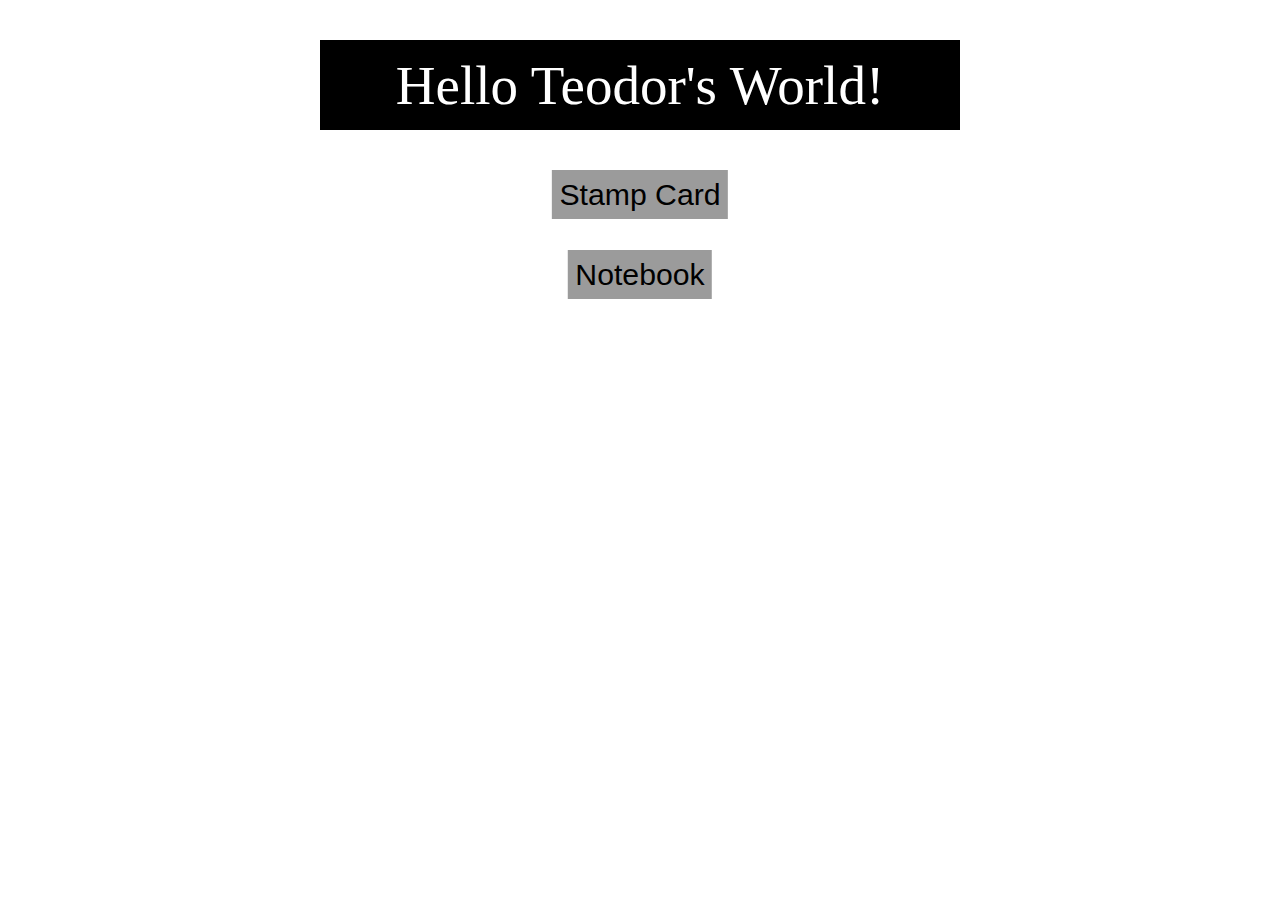
<file: index.html>
<!DOCTYPE html>
<html>
    <head>
        <meta charset="UTF-8" />
        <meta name="viewport" content="width=device-width, initial-scale=1.0">
        <title>Home Page</title>
        <link rel="stylesheet" href="style.css">
    </head>
    <body>
        <div id="welcomeBoard">
            Hello Teodor's World!
        </div>
        <a href="StampCardFolder/stampCard.html">
            <button id="stampButton">
                Stamp Card
            </button>
        <a href="NotebookFolder/notebook.html">
            <button id="notebookButton">
                Notebook
            </button>
        </a>
    </body>
</html>
</file>
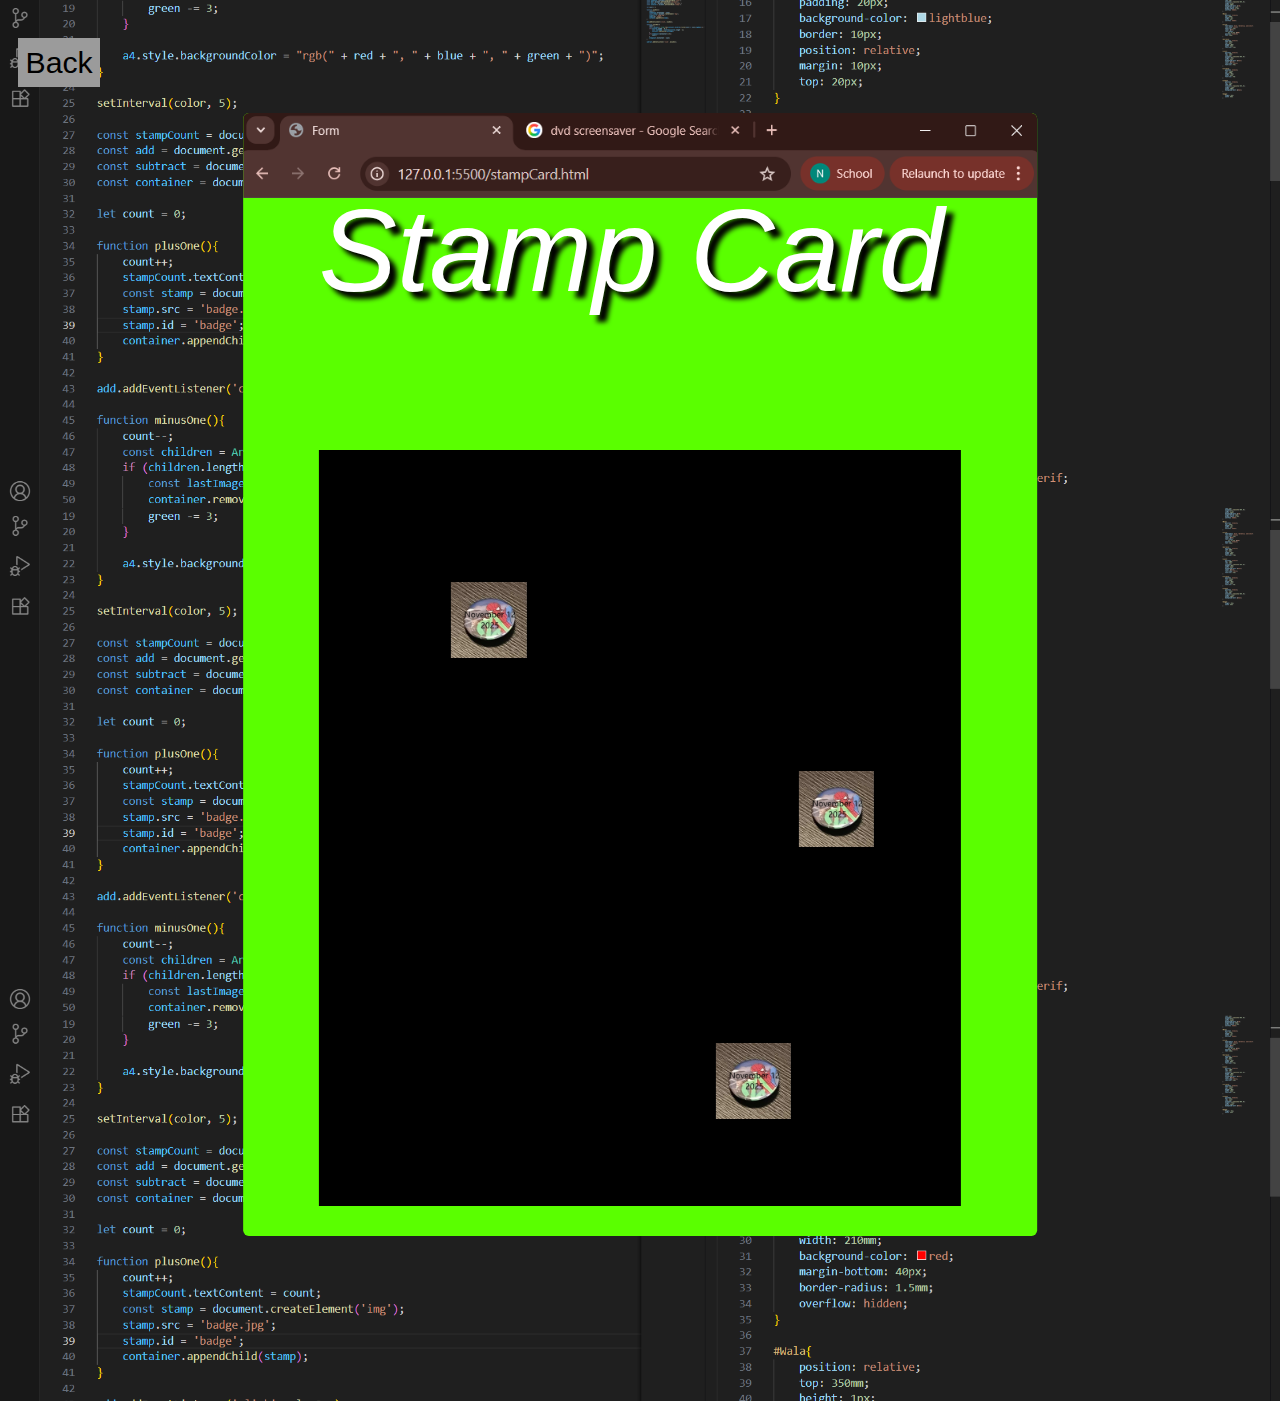
<file: StampCardFolder/stampCard.html>
<!DOCTYPE html>
<html>
    <head>
        <meta charset="UTF-8" />
        <meta name="viewport" content="width=device-width, initial-scale=1.0">
        <title>Neswin Stamps!</title>
        <link rel="stylesheet" href="stampstyle.css">
    </head>
    <body>
        <a href="../index.html">
            <button>
                Back
            </button>
        </a>
        <div id="a4">
            <img src="StampTab.png" style="width: 210mm">
            <div id="title">Stamp Card</div>
            <div id="stamps">
                <img src="badgeNov12.png" alt="Nov 12" class="badge" id="badge1">
                <img src="badgeNov12.png" alt="Nov 12" class="badge" id="badge2" style="top: 170mm;left: 70mm;">
                <img src="badgeNov12.png" alt="Nov 12" class="badge" id="badge3" style="top: 50mm; left: 140mm;">
            </div>
        </div>
        <div id="Wala">
            Hello
        </div>
        <script src="stampcard.js"></script>
    </body>
</html>
</file>
<file: style.css>
button{
    padding: 2mm;
    background-color: rgb(155, 155, 155);
    border: 20mm rgb(181, 181, 181);
    font-size: 8mm;
    position: relative;
    top: 170px;
    position: absolute;
    left: 50%;
    transform: translate(-50%, 0);
}

#notebookButton{
    top: 250px;
}

#welcomeBoard{
    position: absolute;
    top: 40px;;
    left: 50%;
    transform: translate(-50%, 0);
    width: 50%;
    height: 90px;
    text-align: center;
    align-content: center;
    background-color: black;
    color: white;
    font-size: 55px;
}
</file>
<file: StampCardFolder/stampstyle.css>
body{
    background-image: url("stampcardbackground3.png");
    background-size: cover;
}

button{
    padding: 2mm;
    background-color: rgb(155, 155, 155);
    border: 20mm rgb(181, 181, 181);
    font-size: 8mm;
    position: relative;
    margin: 10px;
    top: 20px;
}

#a4{
    position: absolute;
    top: 30mm;;
    left: 50%;
    transform: translate(-50%, 0);
    height:297mm;
    width: 210mm;
    background-color: red;
    margin-bottom: 40px;
    border-radius: 1.5mm;
    overflow: hidden;
}

#Wala{
    position: relative;
    top: 350mm;
    height: 1px;
    width: 1px;
    overflow: hidden;
}

#title{
    font-family: Arial, Helvetica, sans-serif;
    font-style: italic;
    font-size: 31mm;
    color: #fff;
    text-shadow: 
        7px 7px 5px #000;
    position: relative;
    left: 20mm;
    top: -5mm;
}

#stamps{
    position: relative;
    top: 30mm;
    left: 50%;
    transform: translate(-50%, 0);
    height: 200mm;
    width: 170mm;
    background-color: black;
    overflow: hidden;
}

.badge{
    height: 20mm;
    width: 20mm;
    position: absolute;
}
</file>
